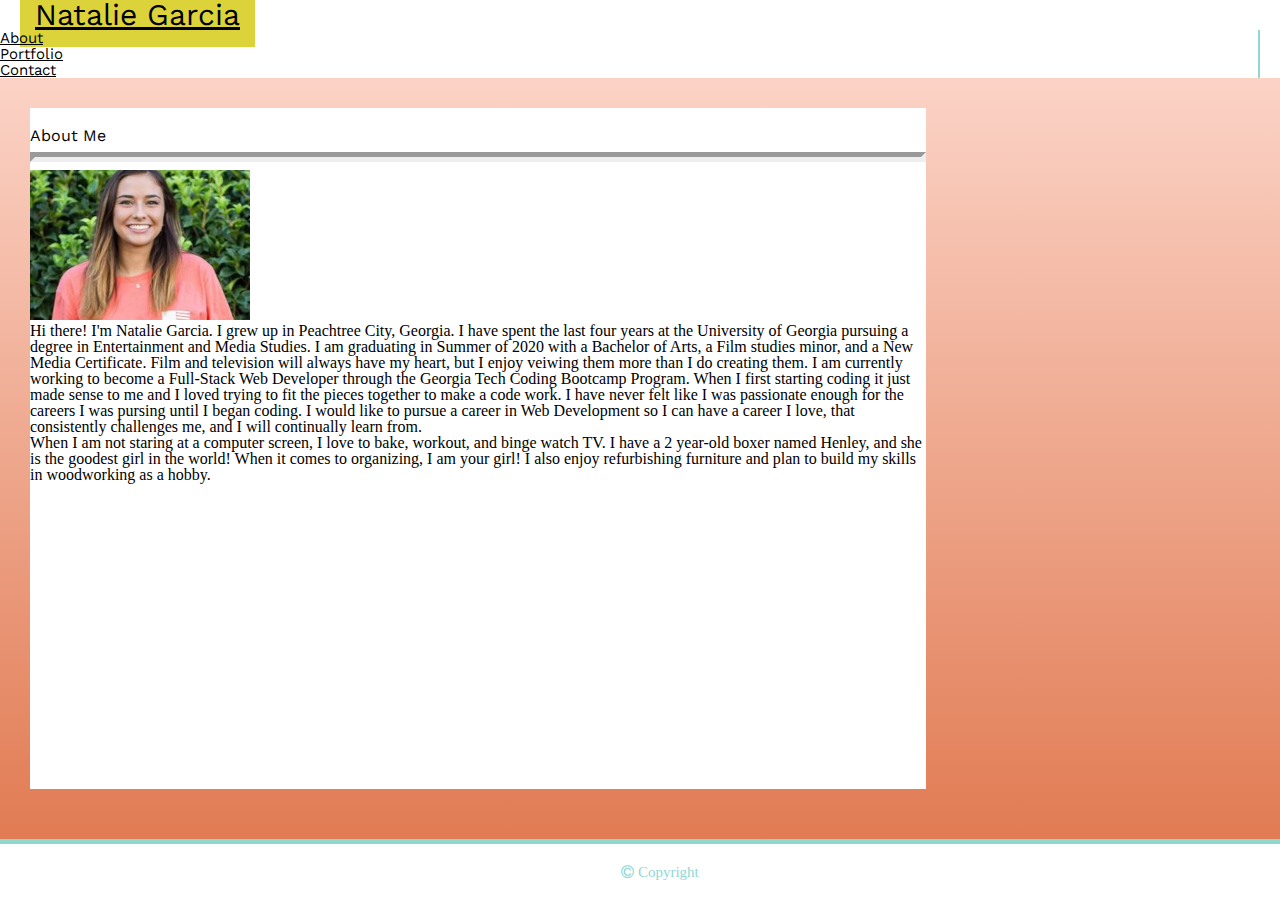
<file: index.html>
<!DOCTYPE html>
<html lang="en">

<head>
  <meta charset="UTF-8">
  <meta name="viewport" content="width=device-width, initial-scale=1.0">
  <title>Natalie Garcia</title>
  <link rel="stylesheet" href="reset.css">
  <link rel="stylesheet" href="https://stackpath.bootstrapcdn.com/bootstrap/4.5.0/css/bootstrap.min.css"
    integrity="sha384-9aIt2nRpC12Uk9gS9baDl411NQApFmC26EwAOH8WgZl5MYYxFfc+NcPb1dKGj7Sk" crossorigin="anonymous">
  <link rel="stylesheet" href="style.css">
  <link
    href="https://fonts.googleapis.com/css2?family=Open+Sans+Condensed:wght@300&family=Playfair+Display:wght@700&family=Work+Sans&display=swap"
    rel="stylesheet">
  <link rel="stylesheet" href="https://cdnjs.cloudflare.com/ajax/libs/font-awesome/4.7.0/css/font-awesome.min.css">
</head>

<body>
  <!--nav bar-->
  <header>
    <nav class="navbar navbar-expand-lg navbar-light bg-white">
      <a class="navbar-brand" href="index.html">Natalie Garcia</a>
      <ul class="nav ml-auto">
        <li class="nav-item">
          <a class="nav-link active" href="index.html">About</a>
        </li>
        <li class="nav-item">
          <a class="nav-link" href="portfolio.html">Portfolio</a>
        </li>
        <li class="nav-item">
          <a class="nav-link" href="contact.html">Contact</a>
        </li>
      </ul>
    </nav>
  </header>

  <!--container-->
  <div class="container">

    <!--row 1 about me-->
    <div class="row">
      <div class="col-md-12">
        <h1>About Me</h1>
        <hr>
      </div>
    </div>
    <!--img and paragraph section-->
    <div class="row">
      <div class="col-md-12">
        <img src="img/aboutme.jpeg" alt="headshot of Natalie" class="float-left" height="150" width="220">
        <p>Hi there! I'm Natalie Garcia. I grew up in Peachtree City, Georgia.
          I have spent the last four years at the University of Georgia pursuing a degree in Entertainment and Media
          Studies.
          I am graduating in Summer of 2020 with a Bachelor of Arts, a Film studies minor, and a New Media Certificate.
          Film and television will always have my heart, but I enjoy veiwing them more than I do creating them.
          I am currently working to become a Full-Stack Web Developer through the Georgia Tech Coding Bootcamp Program.
          When I first starting coding it just made sense to me and I loved trying to fit the pieces together to make a
          code work.
          I have never felt like I was passionate enough for the careers I was pursing until I began coding.
          I would like to pursue a career in Web Development so I can have a career I love, that consistently challenges
          me, and I will continually learn from. </p>
      </div>
    </div>

    <!--paragraph 2-->
    <div class="row">
      <div class="col-md-12">
        <p>When I am not staring at a computer screen, I love to bake, workout, and binge watch TV.
          I have a 2 year-old boxer named Henley, and she is the goodest girl in the world!
          When it comes to organizing, I am your girl!
          I also enjoy refurbishing furniture and plan to build my skills in woodworking as a hobby.
        </p>
      </div>
    </div>
  </div>




  <!--footer section-->
  <div class="footer">
    <h2>
      <i class="fa fa-copyright"></i>
      Copyright
    </h2>
  </div>

</body>

</html>
</file>
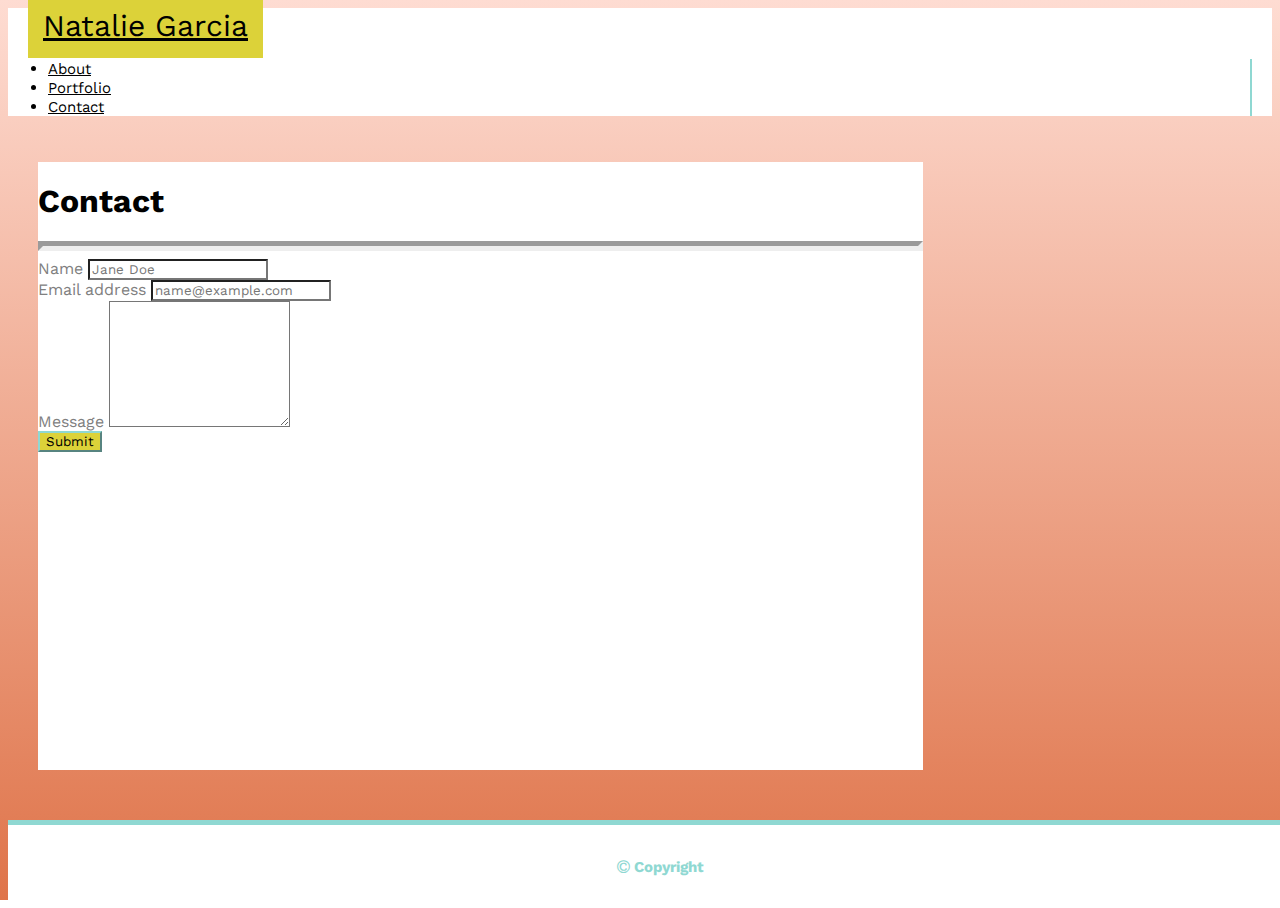
<file: contact.html>
<!DOCTYPE html>
<html lang="en">

<head>
  <meta charset="UTF-8">
  <meta name="viewport" content="width=device-width, initial-scale=1.0">
  <title>Contact Me</title>
  <link rel="stylesheet" href="https://stackpath.bootstrapcdn.com/bootstrap/4.5.0/css/bootstrap.min.css"
    integrity="sha384-9aIt2nRpC12Uk9gS9baDl411NQApFmC26EwAOH8WgZl5MYYxFfc+NcPb1dKGj7Sk" crossorigin="anonymous">
  <link rel="stylesheet" href="style.css">
  <link
    href="https://fonts.googleapis.com/css2?family=Open+Sans+Condensed:wght@300&family=Playfair+Display:wght@700&family=Work+Sans&display=swap"
    rel="stylesheet">
  <link rel="stylesheet" href="https://cdnjs.cloudflare.com/ajax/libs/font-awesome/4.7.0/css/font-awesome.min.css">
</head>

<body>
  <header>
    <nav class="navbar navbar-expand-lg navbar-light bg-white">
      <a class="navbar-brand" href="index.html">Natalie Garcia</a>
      <ul class="nav ml-auto">
        <li class="nav-item">
          <a class="nav-link" href="index.html">About</a>
        </li>
        <li class="nav-item">
          <a class="nav-link" href="portfolio.html">Portfolio</a>
        </li>
        <li class="nav-item active">
          <a class="nav-link" href="contact.html">Contact</a>
        </li>
      </ul>
    </nav>
  </header>

  <div class="container">
    <div class="row">
      <div class="col-md-12">
        <h1>Contact</h1>
        <hr>
        <form>
          <div class="form-group">
            <label for="exampleFormControlInput1">Name</label>
            <input type="email" class="form-control" id="exampleFormControlInput1" placeholder="Jane Doe">
          </div>
          <div class="form-group">
            <label for="exampleFormControlInput1">Email address</label>
            <input type="email" class="form-control" id="exampleFormControlInput1" placeholder="name@example.com">
          </div>
          <div class="form-group">
            <label for="exampleFormControlTextarea1">Message</label>
            <textarea class="form-control" id="exampleFormControlTextarea1" rows="8"></textarea>
          </div>
          <button type="submit" class="btn btn-primary">Submit</button>
        </form>
      </div>
    </div>
  </div>

  <!--footer section-->
  <div class="footer">
    <h2>
      <i class="fa fa-copyright"></i>
      Copyright
    </h2>
  </div>

</body>

</html>
</file>
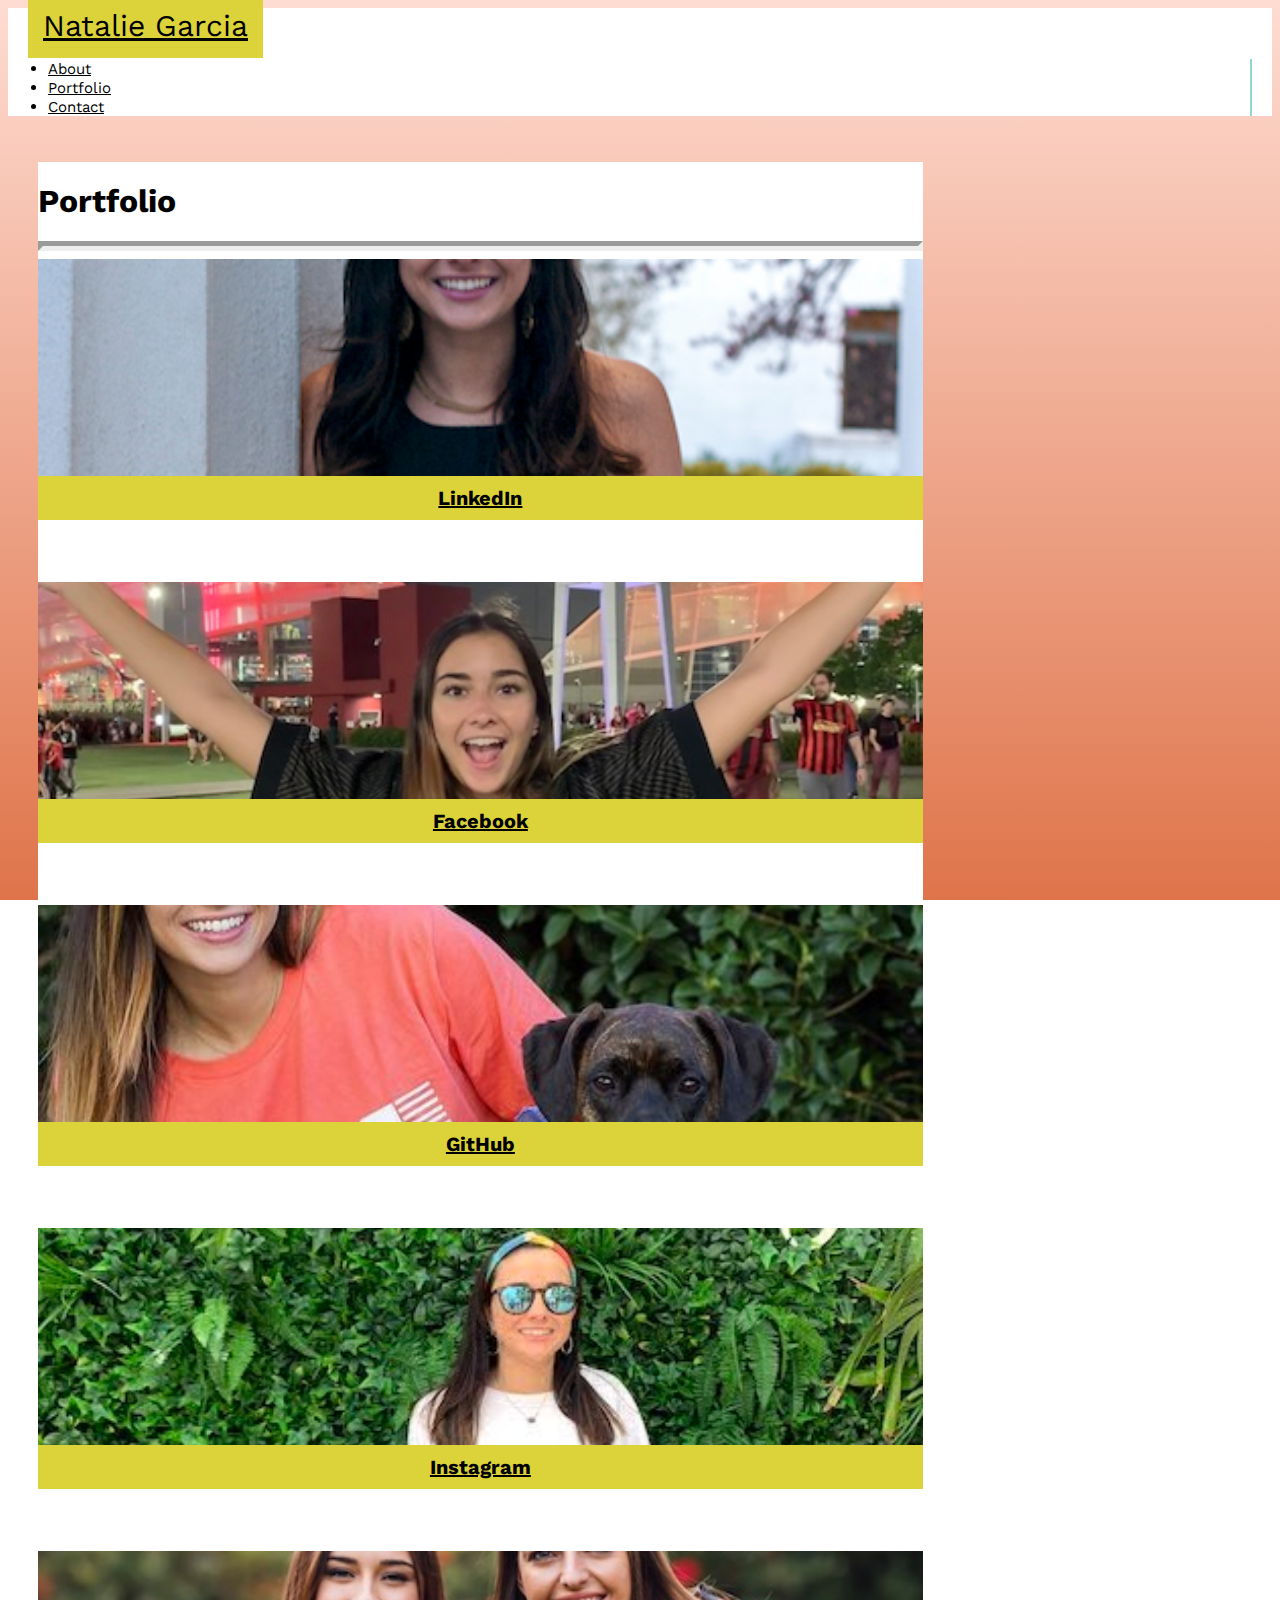
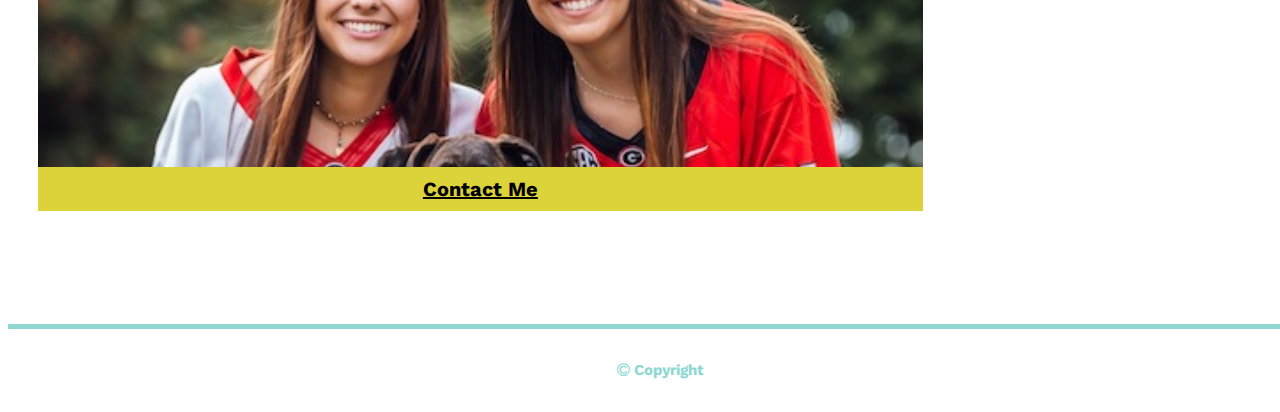
<file: portfolio.html>
<!DOCTYPE html>
<html lang="en">

<head>
  <meta charset="UTF-8">
  <meta name="viewport" content="width=device-width, initial-scale=1.0">
  <title>Portfolio</title>
  <link rel="stylesheet" href="https://stackpath.bootstrapcdn.com/bootstrap/4.5.0/css/bootstrap.min.css"
    integrity="sha384-9aIt2nRpC12Uk9gS9baDl411NQApFmC26EwAOH8WgZl5MYYxFfc+NcPb1dKGj7Sk" crossorigin="anonymous">
  <link rel="stylesheet" href="style.css">
  <link
    href="https://fonts.googleapis.com/css2?family=Open+Sans+Condensed:wght@300&family=Playfair+Display:wght@700&family=Work+Sans&display=swap"
    rel="stylesheet">
  <link rel="stylesheet" href="https://cdnjs.cloudflare.com/ajax/libs/font-awesome/4.7.0/css/font-awesome.min.css">
</head>


<body>
  <header>
    <nav class="navbar navbar-expand-lg navbar-light bg-white">
      <a class="navbar-brand" href="index.html">Natalie Garcia</a>
      <ul class="nav ml-auto">
        <li class="nav-item">
          <a class="nav-link" href="index.html">About</a>
        </li>
        <li class="nav-item">
          <a class="nav-link active" href="portfolio.html">Portfolio</a>
        </li>
        <li class="nav-item">
          <a class="nav-link" href="contact.html">Contact</a>
        </li>
      </ul>
    </nav>
  </header>

  <div class="container">
    <div class="row">
      <div class="col-md-12">
        <h1>Portfolio</h1>
        <hr>
      </div>
    </div>
    <div class="row">
      <div class="col-md-6">
        <img class="port-img" src="img/port1.jpeg" alt="headshot of Natalie in front of a column">
        <h2 class="text-block">
          <a href="https://www.linkedin.com/in/natalie-garcia-43426b162/">LinkedIn</a>
        </h2>
      </div>

      <div class="col-md-6">
        <img class="port-img" src="img/port2.jpg" alt="Natalie in front of Mercedes-Benz Stadium">
        <h2 class="text-block">
          <a href="https://www.facebook.com/natalie.garcia.526438">Facebook</a>
        </h2>
      </div>
    </div>
    <div class="row">
      <div class="col-md-6">
        <img class="port-img" src="img/port3.jpg" alt="Natalie kneeling next to a dog">
        <h2 class="text-block">
          <a href="https://github.com/nataliegarcia-8">GitHub</a>
        </h2>
      </div>
      <div class="col-md-6">
        <img class="port-img" src="img/port4.jpg" alt="Natalie posing in front of leaves">
        <h2 class="text-block">
          <a href="https://www.instagram.com/natalie_garcia_8/">Instagram</a>
        </h2>
      </div>
    </div>
    <div class="row">
      <div class="col-md-6">
        <img class="port-img" src="img/port5.jpg" alt="Natalie and sister in UGA jerseys with dog">
        <h2 class="text-block">
          <a href="contact.html">Contact Me</a>
        </h2>
      </div>
      <div class="col-md-6">
      </div>
    </div>
  </div>

  <!--footer section-->
  <div class="footer">
    <h2>
      <i class="fa fa-copyright"></i>
      Copyright
    </h2>
  </div>
</body>

</html>
</file>
<file: style.css>
/* General */
* {
font-family: 'Work Sans', sans-serif;
}

body {
    background: linear-gradient(to bottom, #FEDCD2 0%, #DF744A 100%);
    background-attachment: fixed;
    height: 100%;


}

h1 {
    color: black;
    margin-top: 20px;
    font-family: 'Work Sans', sans-serif;
}

/* nav bar*/
.navbar-brand {
    color: black;
    background-color: #DCD239;
    padding: 15px;
    font-size: 30px;
    margin-left: 20px;
    font-family: 'Work Sans', sans-serif;

}

.nav {
    margin-right: 20px;
}
.navbar {
    padding: 0px;
    background-color: white;
}

.nav-item {
    border-right: 2px solid #8FD8D2;
}

.nav-link {
    font-family: 'Work Sans', sans-serif;
    font-size: 15px;
}

/* container */
.container {
    background-color:white;
    margin-top: 30px;
    width: 70%;
    margin-left: 30px;
    margin-bottom: 50px;
}


/* about me page */
hr {
    border-width: 5px;
    background-color: #8FD8D2;
}
p {
    color: black;
}

.float-left {
    margin-right: 20px;
    object-fit: cover;
}

/* portfolio page */

.text-block {
    position: relative;
    background-color: #DCD239;
    text-align: center;
    bottom: 50px;
    padding: 10px;
  }

  a {
    font-family: 'Work Sans', sans-serif;;
    color:black;
    font-size: 20px;
  }

  a:hover {
      color: #8FD8D2;
  }

  .port-img {
      width: 100%;
      height: 250px;
      object-fit: cover;
  }

  /* contact page */
  .btn-primary 
  {
      background-color: #DCD239;
      border-radius: 0px;
      margin-bottom: 20px;
      border-color: #8FD8D2;
  }

  .btn-primary:hover {
      background-color:#8FD8D2;
      border-color: #8FD8D2;
  }

  label {
    color: gray;
    
}
.form-control {
    border-radius: 0px; 
  }


  /* footer */
  
  html, body {
    height: 100%;
  }
  body {
    display: flex;
    flex-direction: column;
  }
  .container {
    flex: 1 0 auto;
  }
  .footer {
    flex-shrink: 0;
    width: 100%;
    color: #8FD8D2;
    text-align: center;
    background-color: white;
    padding: 20px;
    border-top: 5px solid #8FD8D2;
  }
  

h2 {
    font-size: 15px;
} 

/* Additional Screen Sizes - Media Quieries */

/* Width at 768px and below */
@media only screen and (max-width: 768px) {

    .container {
        width: 100%;
        margin-left: auto;
    }
}

/* Width at 640px and below */
    @media only screen and (max-width: 640px) {
        .container {
            width: 100%; 
            margin-left: auto; 
        }
    }
</file>
